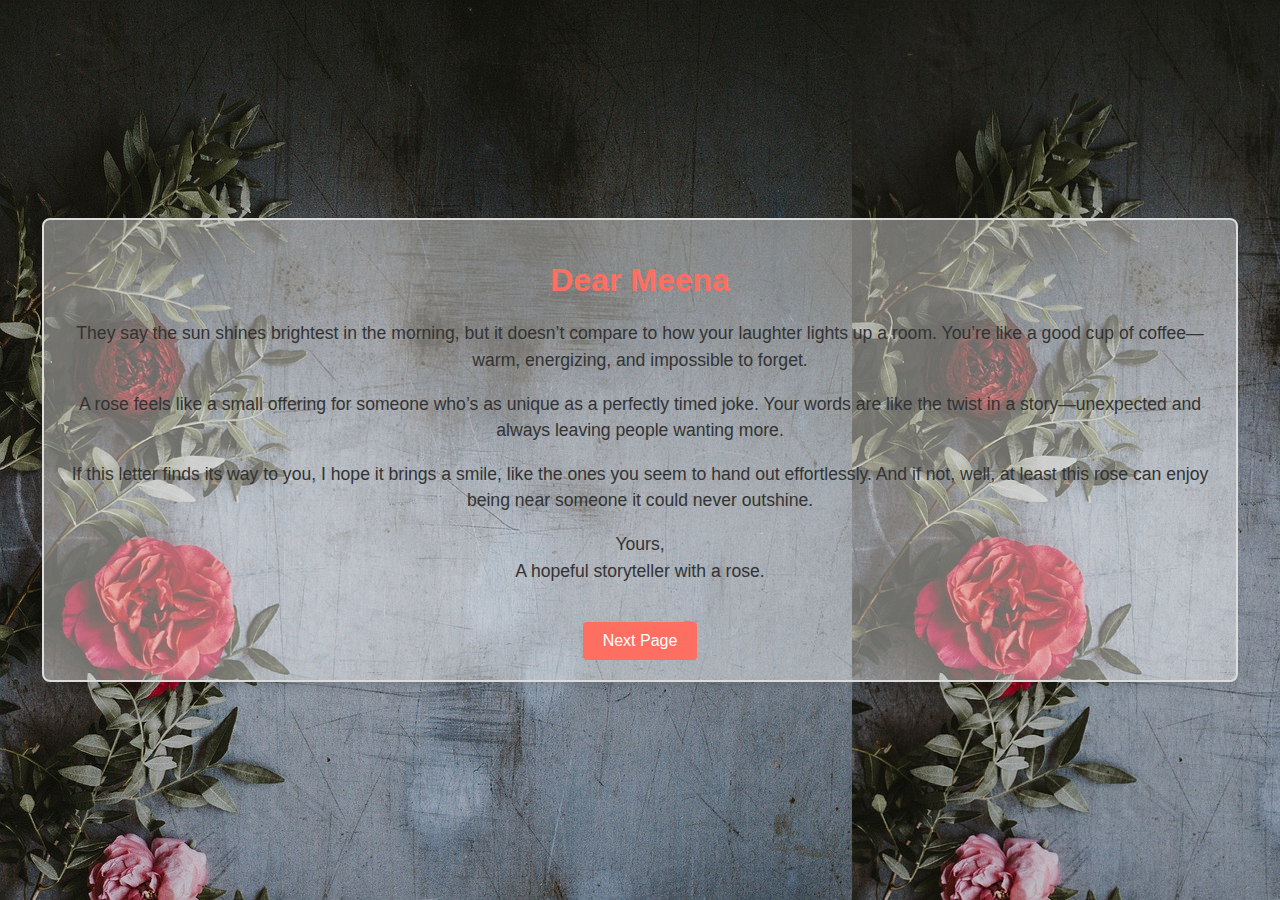
<file: index.html>
<!DOCTYPE html>
<html lang="en">
<head>
    <meta charset="UTF-8">
    <meta name="viewport" content="width=device-width, initial-scale=1.0">
    <title>Dear Meena</title>
    <link rel="stylesheet" href="./Style.css">
</head>
<body class="page1">
    <div class="container">
        <h1>Dear Meena</h1>
        <p>
            They say the sun shines brightest in the morning, but it doesn’t compare to how your laughter lights up a room. 
            You’re like a good cup of coffee—warm, energizing, and impossible to forget.
        </p>
        <p>
            A rose feels like a small offering for someone who’s as unique as a perfectly timed joke. Your words are like 
            the twist in a story—unexpected and always leaving people wanting more.
        </p>
        <p>
            If this letter finds its way to you, I hope it brings a smile, like the ones you seem to hand out effortlessly. 
            And if not, well, at least this rose can enjoy being near someone it could never outshine.
        </p>
        <p>Yours, <br> A hopeful storyteller with a rose.</p>
        <button onclick="location.href='audio.html'" aria-label="Go to the next page">Next Page</button>
    </div>
</body>
</html>
</file>
<file: Style.css>
/* General Styles */
body {
    font-family: Arial, sans-serif;
    margin: 0;
    padding: 0;
    height: 100vh;
    display: flex;
    justify-content: center;
    align-items: center;
    background-size: cover;
    background-position: center;
    background-repeat: no-repeat;
}

/* Specific Page Backgrounds */
body.page1 {
    background: url('./image/Background.jpg');
}

body.page2 {
    background: url('./image/water-lily-3784022_1920.jpg') no-repeat center center;
    background-size: cover; /* Ensures the image covers the entire page */
    height: 100vh; /* Ensures the body takes the full height of the viewport */
    margin: 0; /* Removes default body margin */
}


body.page3 {
    background: url('./image/Background3.jpg');
}

/* Container Styles */
.container {
    text-align: center;
    padding: 20px;
    background: rgba(255, 255, 255, 0.4); /* Semi-transparent white overlay */
    border: 2px solid #ddd;
    box-shadow: 0px 4px 10px rgba(0, 0, 0, 0.1);
    border-radius: 8px;
    color: #333;
    max-width: 90%; /* Responsive width */
}

/* Header and Text Styles */
h1 {
    color: #ff6f61;
}

p {
    color: #333;
    font-size: 1.1rem;
    line-height: 1.5;
}

/* Button Styles */
button {
    padding: 10px 20px;
    margin-top: 20px;
    background: #ff6f61;
    color: white;
    border: none;
    border-radius: 4px;
    font-size: 1rem;
    cursor: pointer;
    transition: background 0.3s ease; /* Smooth hover effect */
}

button:hover {
    background: #e85d55;
}

/* Audio Styles */
audio {
    margin-top: 20px;
}
.profile-picture img {
    width: 450px; /* Adjust the width as needed */
    height: 450px; /* Adjust the height as needed */
    border-radius: 50%; /* Circular profile picture */
    margin-bottom: 20px;
}
.container1 {
    text-align: center;
    background: rgba(255, 255, 255, 0.7); /* Semi-transparent white overlay */
    padding: 20px;
    border: 2px solid #ddd;
    box-shadow: 0px 4px 10px rgba(0, 0, 0, 0.1);
    border-radius: 8px;
    color: #333;
    max-width: 90%;
}
</file>
